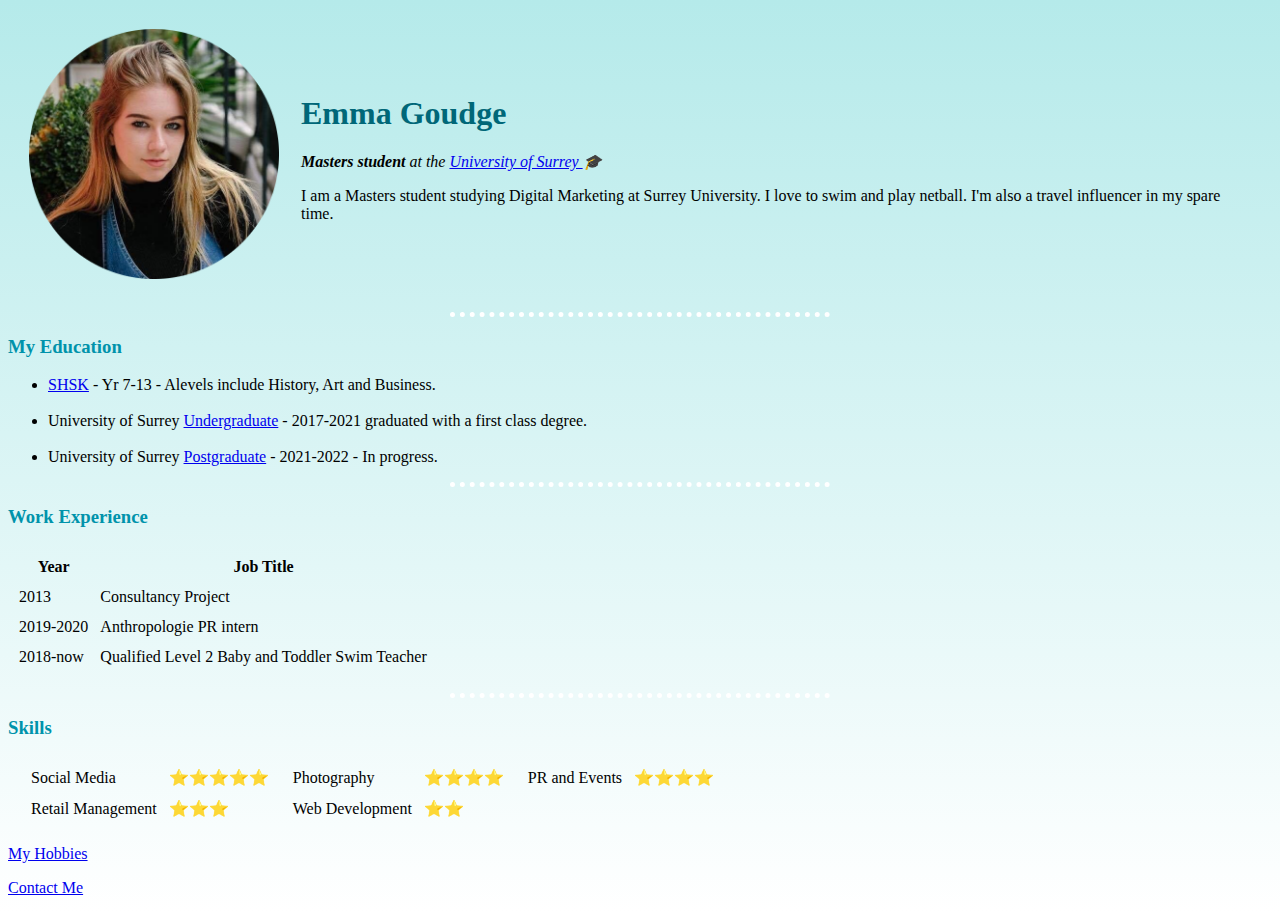
<file: index.html>
<!DOCTYPE html>
<html lang="en" dir="ltr">

<head>
  <meta charset="utf-8">
  <meta name="description" content="Emma Goudge is a digital marketing master's student at the University of Surrey. Her hobbies include sport and art as well as influencing."">
    <title>Emma's Personal Site</title>
    <link rel="stylesheet" href="css2/styles.css">

  </head>
  <body>

        <table cellspacing="20">
      <tr>
        <td>
          <img src="Emma2-modified.png" alt="Emma Goudge Profile Picture" width="250" height="250">
        </td>
        <td>
          <h1 id="heading"> Emma Goudge </h1>
          <p><em><strong>Masters student</strong> at the <a href="https://www.surrey.ac.uk/"> University of Surrey </a> <span style='font-size:15px;'>&#127891;</span></em></p>
          <p>I am a Masters student studying Digital Marketing at Surrey University. I love to swim and play netball. I'm also a travel influencer in my spare time.</p>
        </td>
      </tr>
    </table>
    <hr size='2' noshade />
    <p><h3>My Education</h3>
      <ul>
      <li>
      <a href="https://shsk.org.uk/home.aspx">SHSK</a> - Yr 7-13 - Alevels include History, Art and Business. </li>
      <br />
      <li>
      University of Surrey <a href="https://www.surrey.ac.uk/undergraduate/business-management">Undergraduate</a> - 2017-2021 graduated with a first class degree.</li>
      <br />
      <li>University of Surrey <a href="https://www.surrey.ac.uk/postgraduate/digital-marketing-and-channel-management-msc">Postgraduate</a> - 2021-2022 - In progress.</li>
      </ul>
      <hr size='2' noshade />
      <h3>Work Experience</h3>
          <table cellspacing="10">
            <thead><tr>
                <th>Year</th>
                <th>Job Title</th>
              </tr></thead>
        <tbody>
          <tr>
          <td>2013</td>
          <td>Consultancy Project</td>
        </tr>
        <tr>
          <td>2019-2020</td>
          <td>Anthropologie PR intern</td>
        </tr>
        <tr>
          <td>2018-now</td>
          <td>Qualified Level 2 Baby and Toddler Swim Teacher</td>
        </tr>
      </tbody>
      </table>
    </p>
    <hr size='2' noshade/>
    <h3>Skills</h3>
    <table cellspacing="10">
      <tr>
        <td>
          <td>Social Media</td>
          <td>&#11088;&#11088;&#11088;&#11088;&#11088;</td>
        </td>
        <td>
          <td>Photography</td>
          <td>&#11088;&#11088;&#11088;&#11088;</td>
        </td>
        <td>
          <td>PR and Events</td>
          <td>&#11088;&#11088;&#11088;&#11088;</td>
        </td>
        <tr>
          <td>
            <td>Retail Management</td>
            <td>&#11088;&#11088;&#11088;</td>
          </td>
          <td>
            <td>Web Development</td>
            <td>&#11088;&#11088;</td>
          </td>
        </tr>
      </tr>
    </table>
    </td>
    </tr>
    </table>

    <p>
      <a href="Hobbies.html">My Hobbies</a>
    </p>
    <p>
     <a href="Contact Details.html">Contact Me</a>
  </p>
  </body>
</html>
</file>
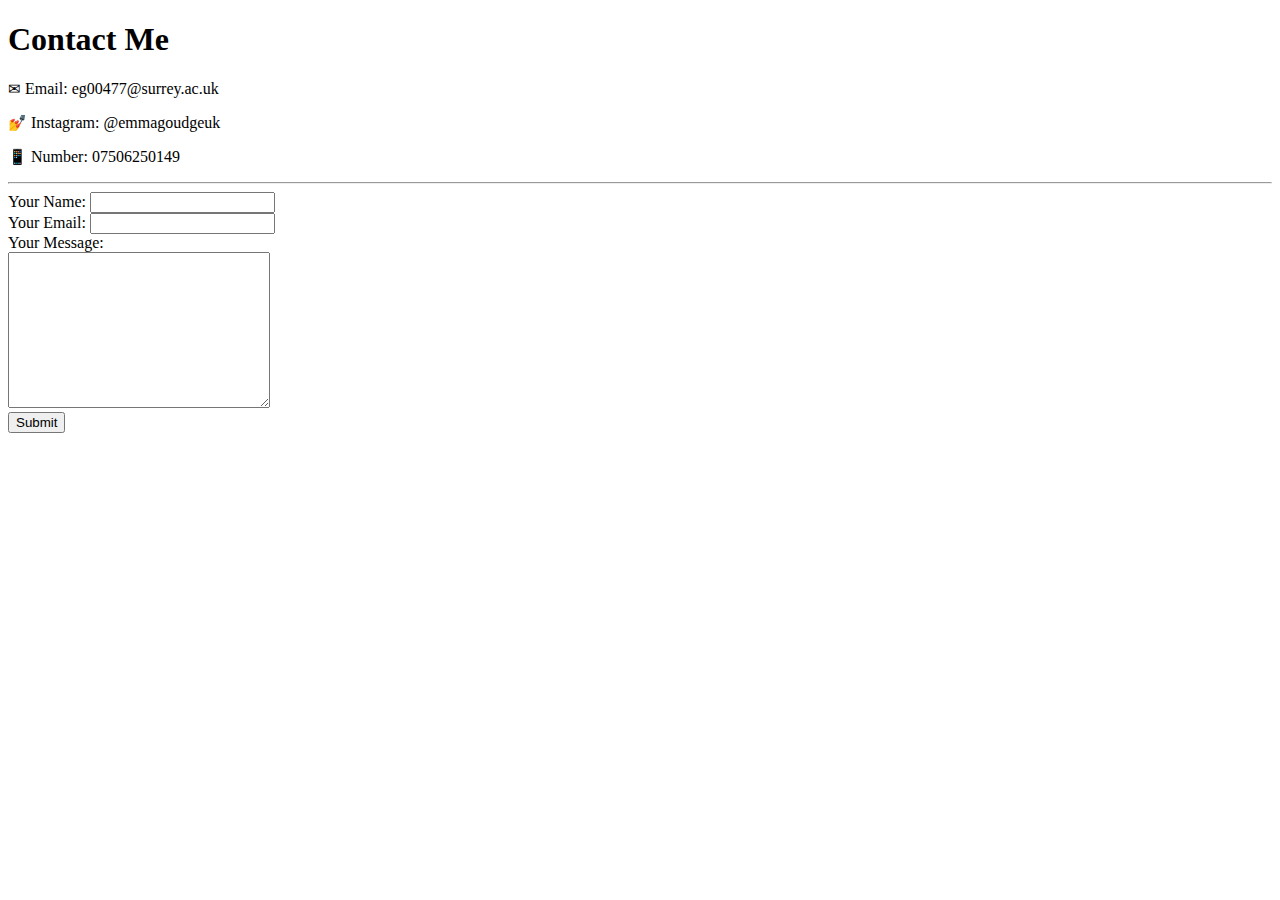
<file: Contact Details.html>
<!DOCTYPE html>
<html lang="en" dir="ltr">
  <head>
    <meta charset="utf-8">
    <title>Contact Me</title>
  </head>
  <body>
    <h1>Contact Me</h1>
    <p> <span style='font-size:15px;'>&#9993;</span> Email: eg00477@surrey.ac.uk</p>
    <p>
      <span style='font-size:15px;'>&#128133;</span> Instagram: @emmagoudgeuk
    </p>
    <p> <span style='font-size:15px;'>&#128241;</span> Number: 07506250149</p>
    <hr>
    <form action="mailto:eg00477@surrey.ac.uk" method="post" enctype="text/plain">
      <label>Your Name:</label>
      <input type="text" name="Your name" value=""><br/>
      <label>Your Email:</label>
      <input type="text" name="Your email" value=""><br/>
      <label>Your Message:</label><br />
      <textarea name="Your message" rows="10" cols="30"></textarea><br />
      <input type="submit" name="""">
    </form>
  </body>
</html>
</file>
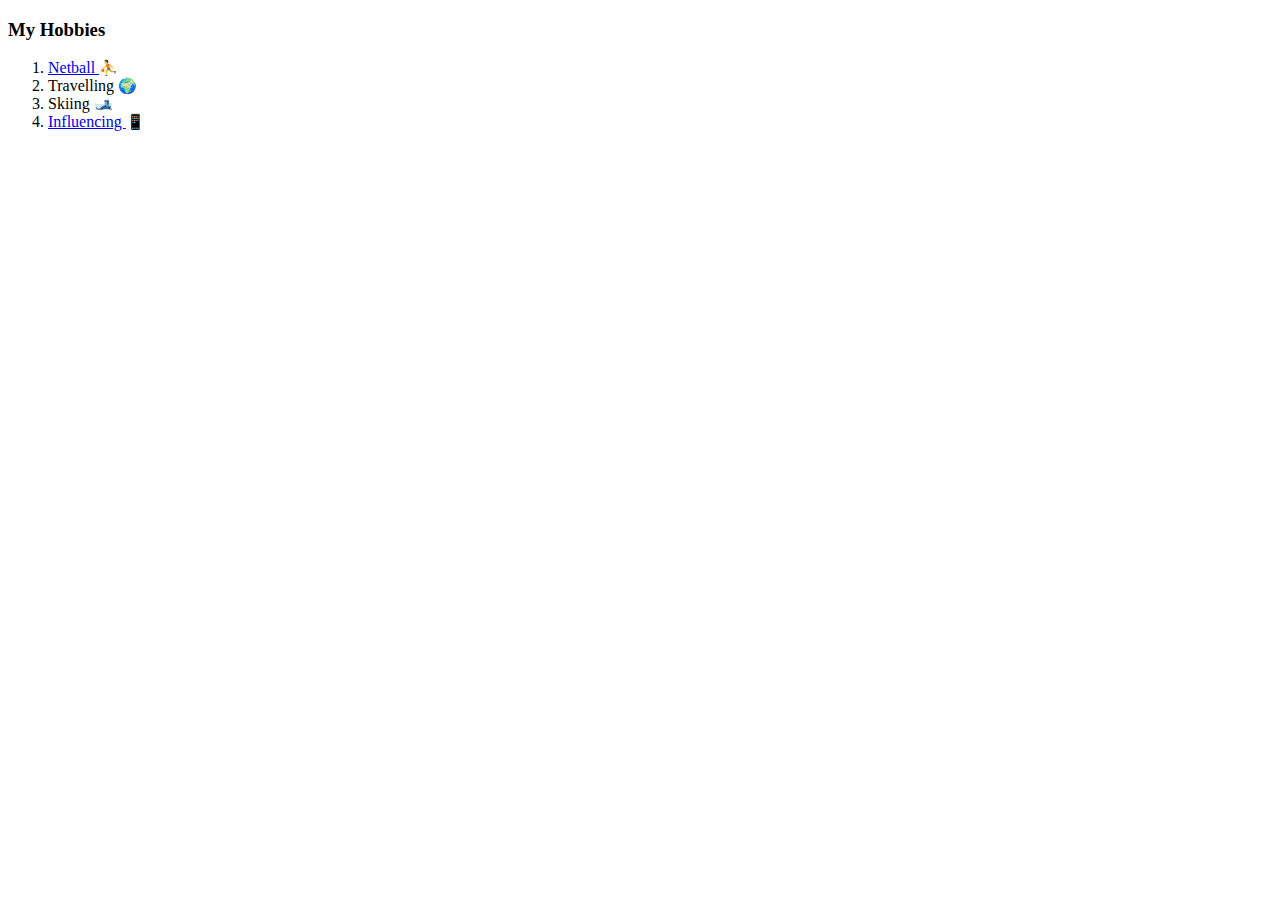
<file: Hobbies.html>
<!DOCTYPE html>
<html lang="en" dir="ltr">
  <head>
    <meta charset="utf-8">
    <title>My Hobbies</title>
  </head>
  <body>
    <h3>My Hobbies</h3>
    <ol>
      <li>
        <a href="https://www.instagram.com/teamsurreynetball/?hl=en">Netball </a> <span style='font-size:15px;'>&#9977;</span>
      </li>
      <li> Travelling <span style='font-size:15px;'>&#127757;</span> </li>
      <li>Skiing <span style='font-size:15px;'>&#127935;</span></li>
      <li>
        <a href="https://www.instagram.com/emmagoudgeuk/">Influencing </a> <span style='font-size:15px;'>&#128241;</span>
      </li>
    </ol>
  </body>
</html>
</file>
<file: css2/styles.css>
body {background: linear-gradient(#B5EAEA, white);
}

h1 {Color: #0093AB}

h3 {Color: #0093AB}

hr {
    background: linear-gradient(#B5EAEA, white);
    border-style: none;
    border-top-style: dotted;
    border-color: white;
    border-width: 5px;
    width: 30%;
    }

#heading {
      color: #006778;
    }
</file>
